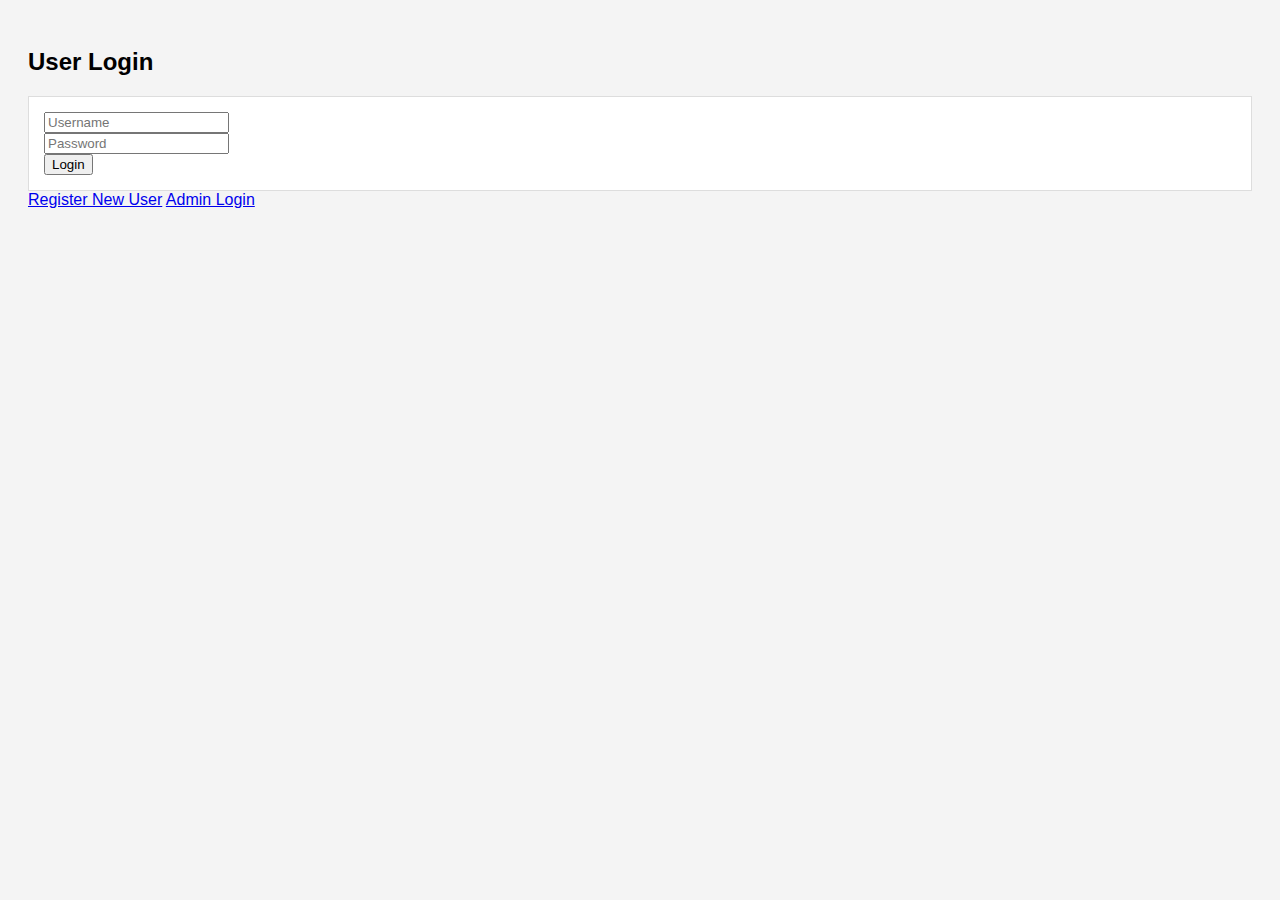
<file: microservice-admin-app/frontend/index.html>
<!DOCTYPE html>
<html lang="en">
<head>
    <meta charset="UTF-8">
    <meta name="viewport" content="width=device-width, initial-scale=1.0">
    <title>User Login</title>
    <link rel="stylesheet" href="style.css">
</head>
<body>
    <div class="container">
        <h2>User Login</h2>
        <form id="userLoginForm">
            <input type="text" id="userUsername" placeholder="Username" required><br>
            <input type="password" id="userPassword" placeholder="Password" required><br>
            <button type="submit">Login</button>
        </form>
        
        <div class="links">
            <a href="register.html">Register New User</a>
            <a href="admin-login.html">Admin Login</a>
        </div>
    </div>
    <script src="script.js"></script>
    <script>
        // Clear any existing sessions when visiting login page
        localStorage.removeItem("authToken");
        localStorage.removeItem("username");
        localStorage.removeItem("userType");
    </script>
</body>
</html>
</file>
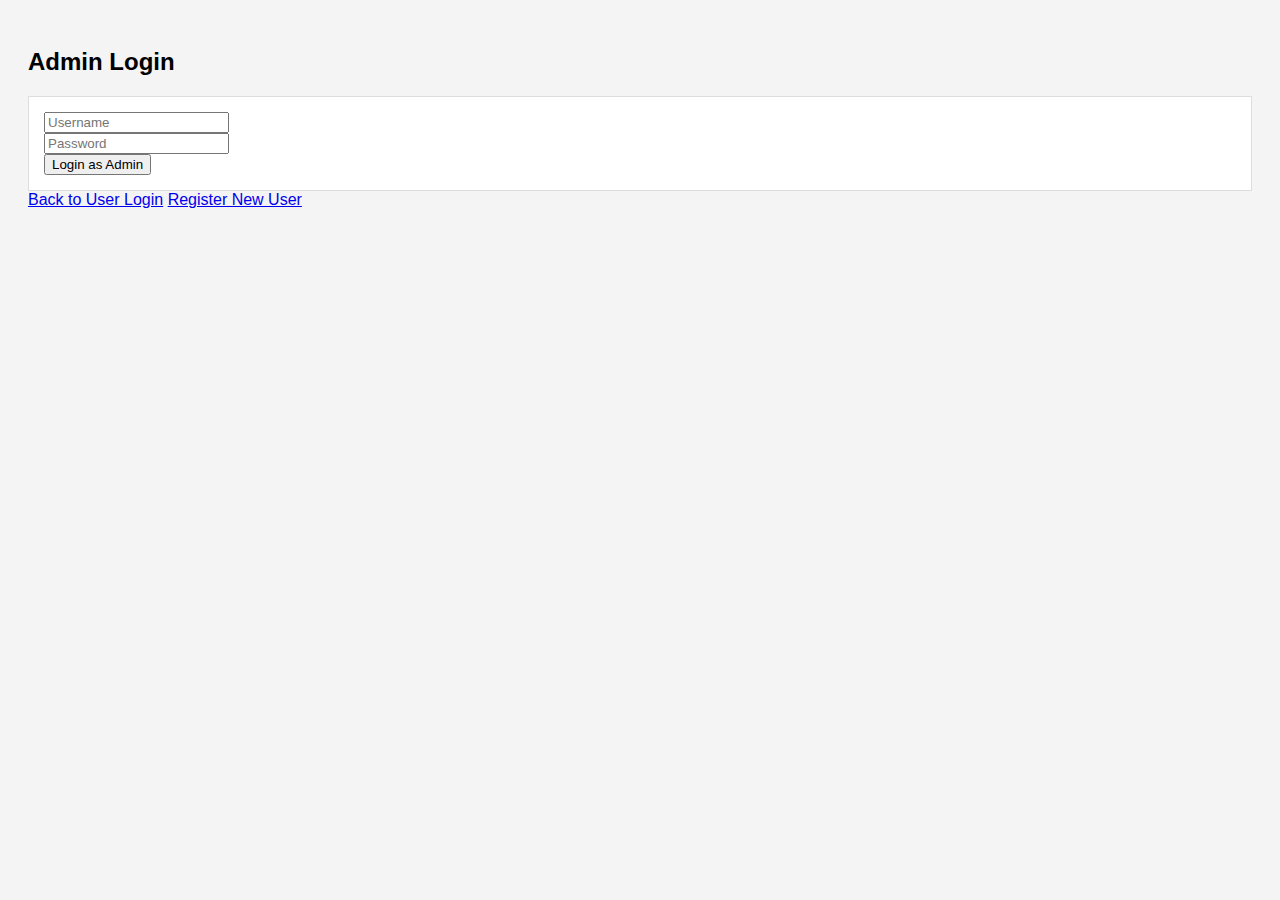
<file: microservice-admin-app/frontend/admin-login.html>
<!DOCTYPE html>
<html lang="en">
<head>
    <meta charset="UTF-8">
    <meta name="viewport" content="width=device-width, initial-scale=1.0">
    <title>Admin Login</title>
    <link rel="stylesheet" href="style.css">
</head>
<body>
    <div class="container">
        <h2>Admin Login</h2>
        <form id="adminLoginForm">
            <input type="text" id="adminUser" placeholder="Username" required><br>
            <input type="password" id="adminPass" placeholder="Password" required><br>
            <button type="submit">Login as Admin</button>
        </form>
        
        <div class="links">
            <a href="index.html">Back to User Login</a>
            <a href="register.html">Register New User</a>
        </div>
    </div>
    <script src="script.js"></script>
    <script>
        // Clear any existing sessions when visiting admin login page
        localStorage.removeItem("authToken");
        localStorage.removeItem("username");
        localStorage.removeItem("userType");
    </script>
</body>
</html>
</file>
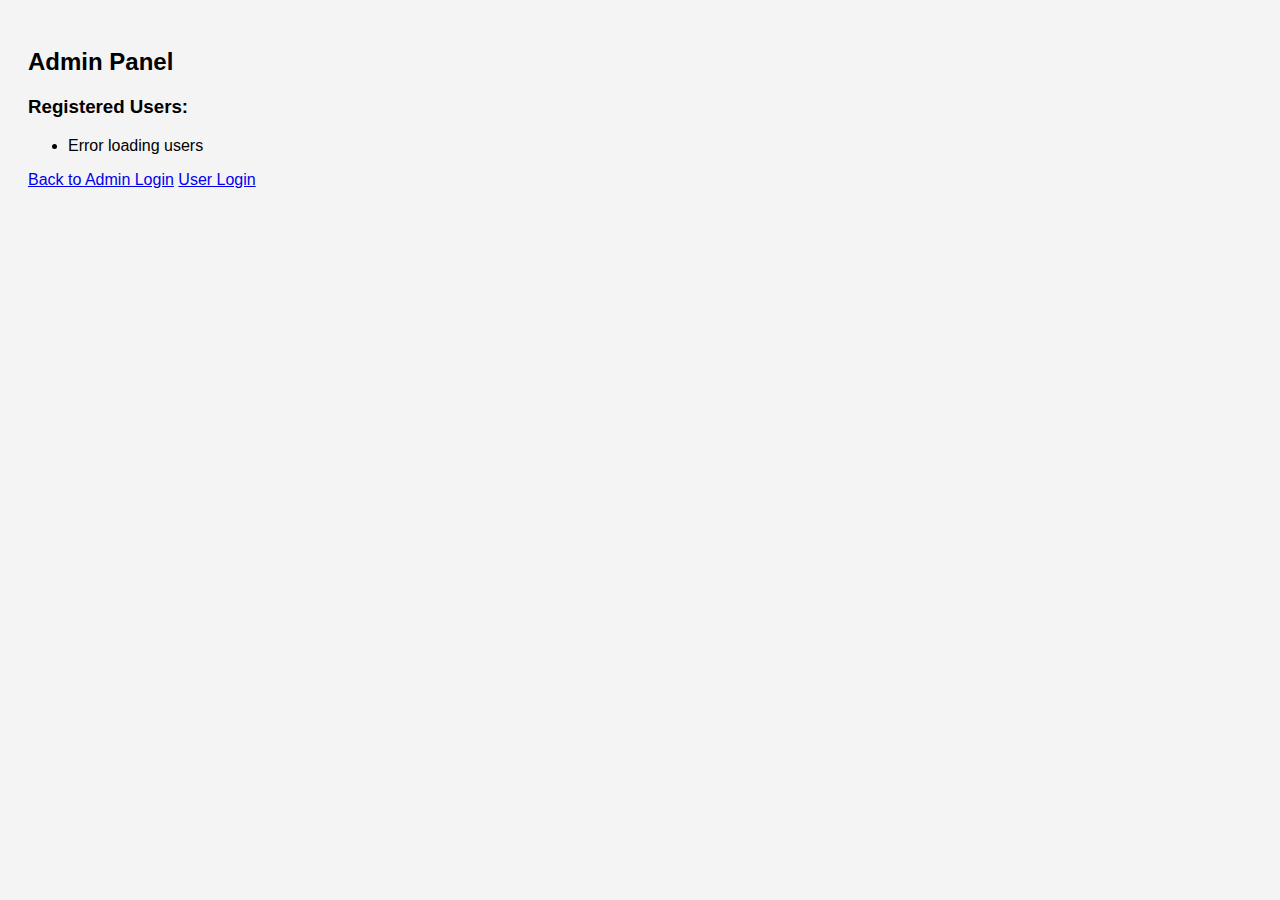
<file: microservice-admin-app/frontend/admin.html>
<!DOCTYPE html>
<html lang="en">
<head>
    <meta charset="UTF-8">
    <meta name="viewport" content="width=device-width, initial-scale=1.0">
    <title>Admin Panel</title>
    <link rel="stylesheet" href="style.css">
</head>
<body>
    <div class="container">
        <h2>Admin Panel</h2>
        <h3>Registered Users:</h3>
        <ul id="userList"></ul>
        
        <div class="links">
            <a href="admin-login.html">Back to Admin Login</a>
            <a href="index.html">User Login</a>
        </div>
    </div>

    <script>
        // Determine the backend URL based on environment
        const API_BASE_URL = window.location.hostname === 'localhost' || window.location.hostname === '127.0.0.1' ? 
            'http://localhost:5000' : 
            `http://${window.location.hostname}:5000`;
        
        fetch(`${API_BASE_URL}/users`)
            .then(res => res.json())
            .then(users => {
                const list = document.getElementById("userList");
                users.forEach(user => {
                    const li = document.createElement("li");
                    li.innerText = user;
                    list.appendChild(li);
                });
            })
            .catch(error => {
                console.error('Error fetching users:', error);
                document.getElementById("userList").innerHTML = '<li>Error loading users</li>';
            });
    </script>
</body>
</html>
</file>
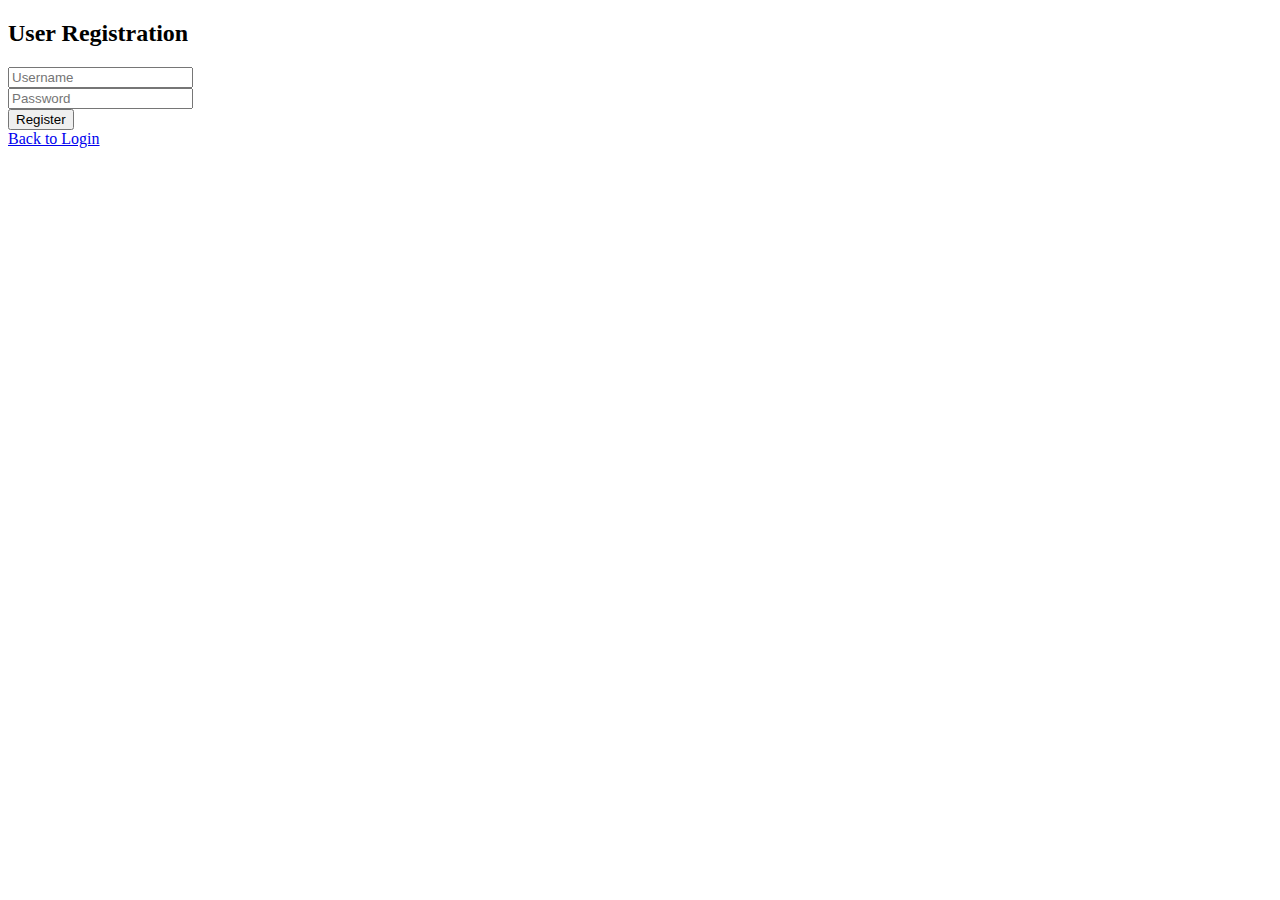
<file: microservice-admin-app/frontend/register.html>
<!DOCTYPE html>
<html lang="en">
<head>
    <meta charset="UTF-8">
    <meta name="viewport" content="width=device-width, initial-scale=1.0">
    <title>Document</title>
</head>
<body>
   <h2>User Registration</h2>
<form id="registerForm">
  <input type="text" id="regUser" placeholder="Username"><br>
  <input type="password" id="regPass" placeholder="Password"><br>
  <button type="submit">Register</button>
</form>
<a href="index.html">Back to Login</a>
<script src="script.js"></script>
 
</body>
</html>
</file>
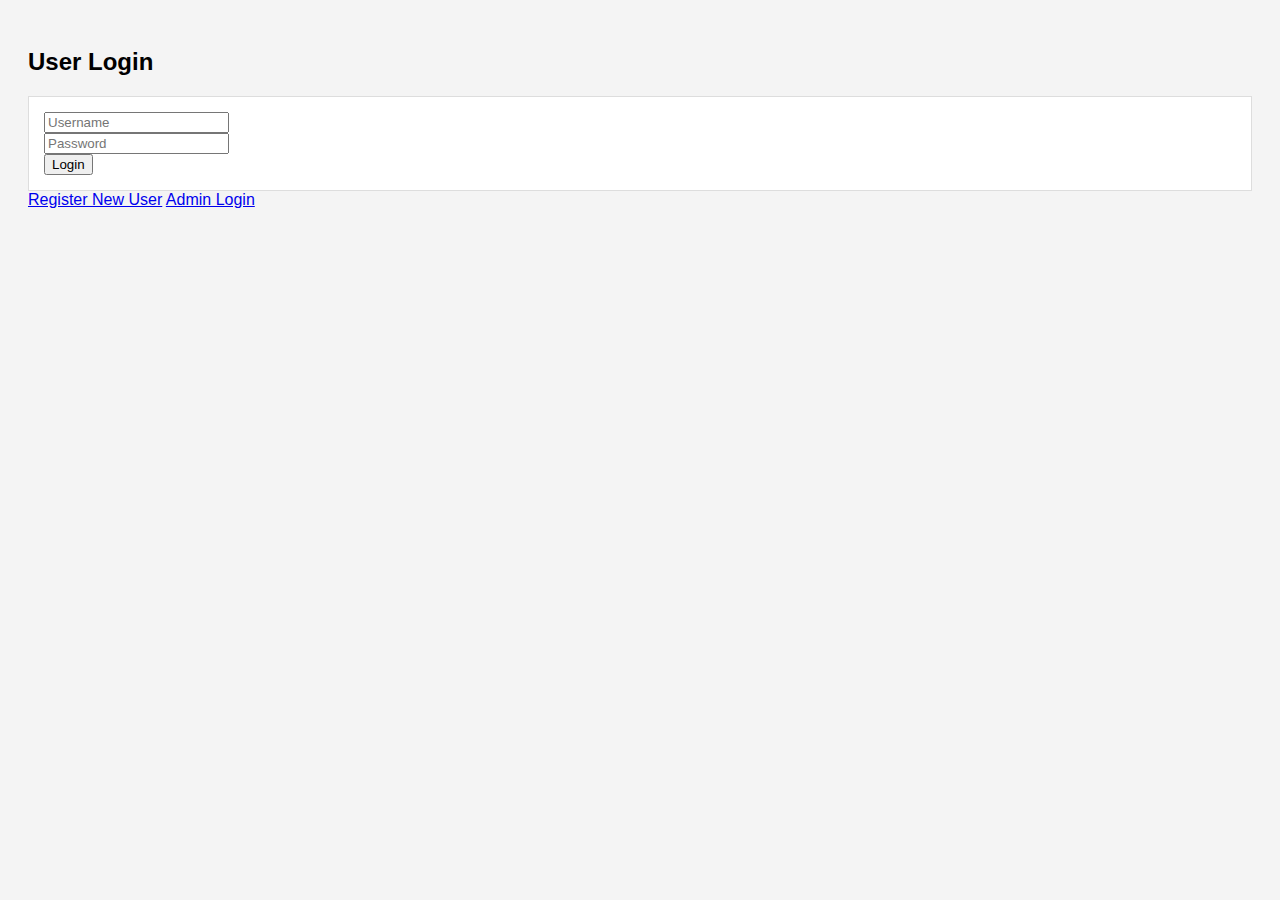
<file: microservice-admin-app/frontend/user-dashboard.html>
<!DOCTYPE html>
<html lang="en">
<head>
    <meta charset="UTF-8">
    <meta name="viewport" content="width=device-width, initial-scale=1.0">
    <title>User Dashboard</title>
    <link rel="stylesheet" href="style.css">
</head>
<body>
    <div class="user-dashboard">
        <h2>Welcome, <span id="user-name">User</span>!</h2>
        <p>You have successfully logged in to your dashboard.</p>
        
        <div class="dashboard-content">
            <div class="dashboard-card">
                <h3>Your Account</h3>
                <p>Manage your profile and settings</p>
                <button class="dashboard-btn">View Profile</button>
            </div>
            
            <div class="dashboard-card">
                <h3>Activity</h3>
                <p>Check your recent activities</p>
                <button class="dashboard-btn">View Activity</button>
            </div>
            
            <div class="dashboard-card">
                <h3>Settings</h3>
                <p>Configure your preferences</p>
                <button class="dashboard-btn">Open Settings</button>
            </div>
        </div>
        
        <div class="links">
            <a href="#" onclick="logout()" class="logout-btn">Logout</a>
        </div>
    </div>

    <script src="script.js"></script>
    <script>
        // Authentication guard for user dashboard
        async function checkUserAuthentication() {
            const userType = localStorage.getItem('userType');
            if (userType !== 'user') {
                alert('Access denied. User login required.');
                window.location.href = 'index.html';
                return;
            }
            
            const isValid = await verifySession();
            if (!isValid) {
                alert('Session expired. Please login again.');
                window.location.href = 'index.html';
                return;
            }
            
            // Load user data
            const username = localStorage.getItem('username');
            if (username) {
                document.getElementById("user-name").innerText = username;
            }
        }
        
        // Check authentication on page load
        checkUserAuthentication();
    </script>
</body>
</html>
</file>
<file: microservice-admin-app/frontend/style.css>
body {
  font-family: Arial;
  padding: 20px;
  background: #f4f4f4;
}
form {
  background: white;
  padding: 15px;
  border: 1px solid #ddd;
}
</file>
